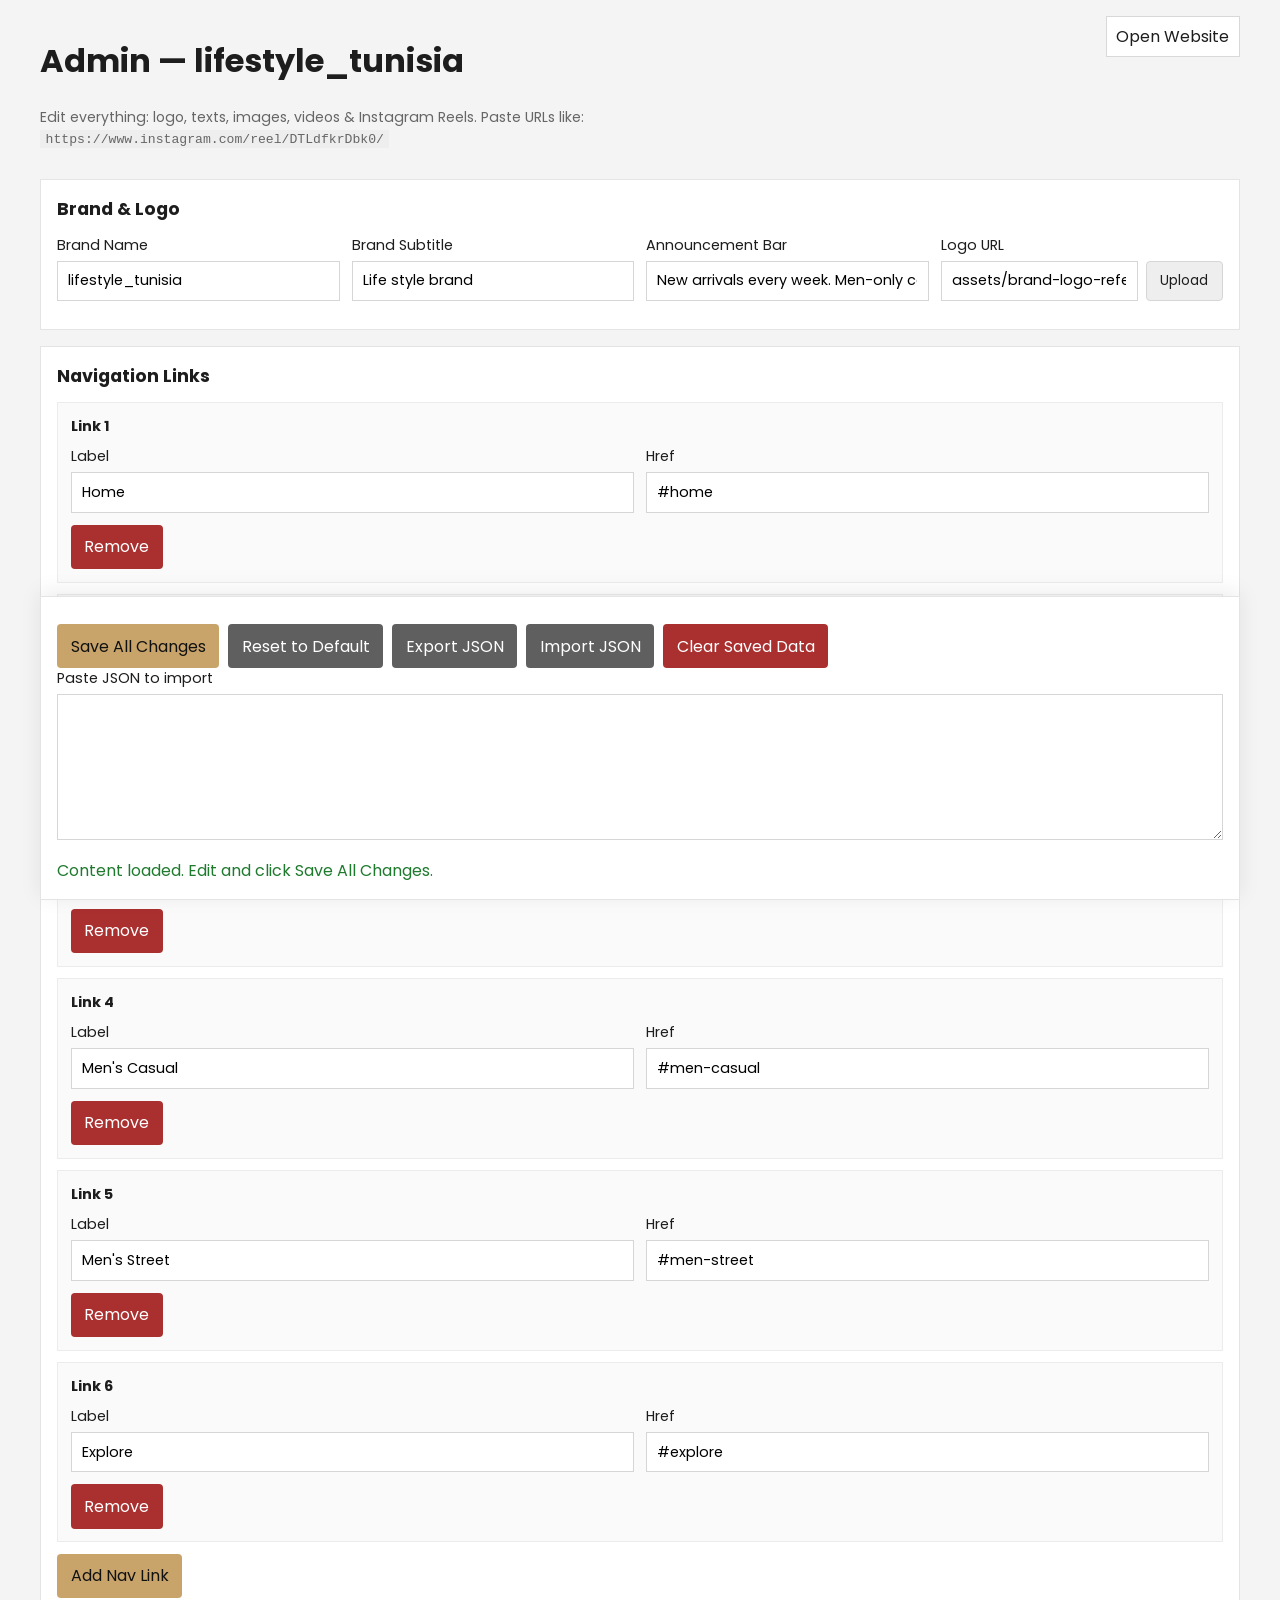
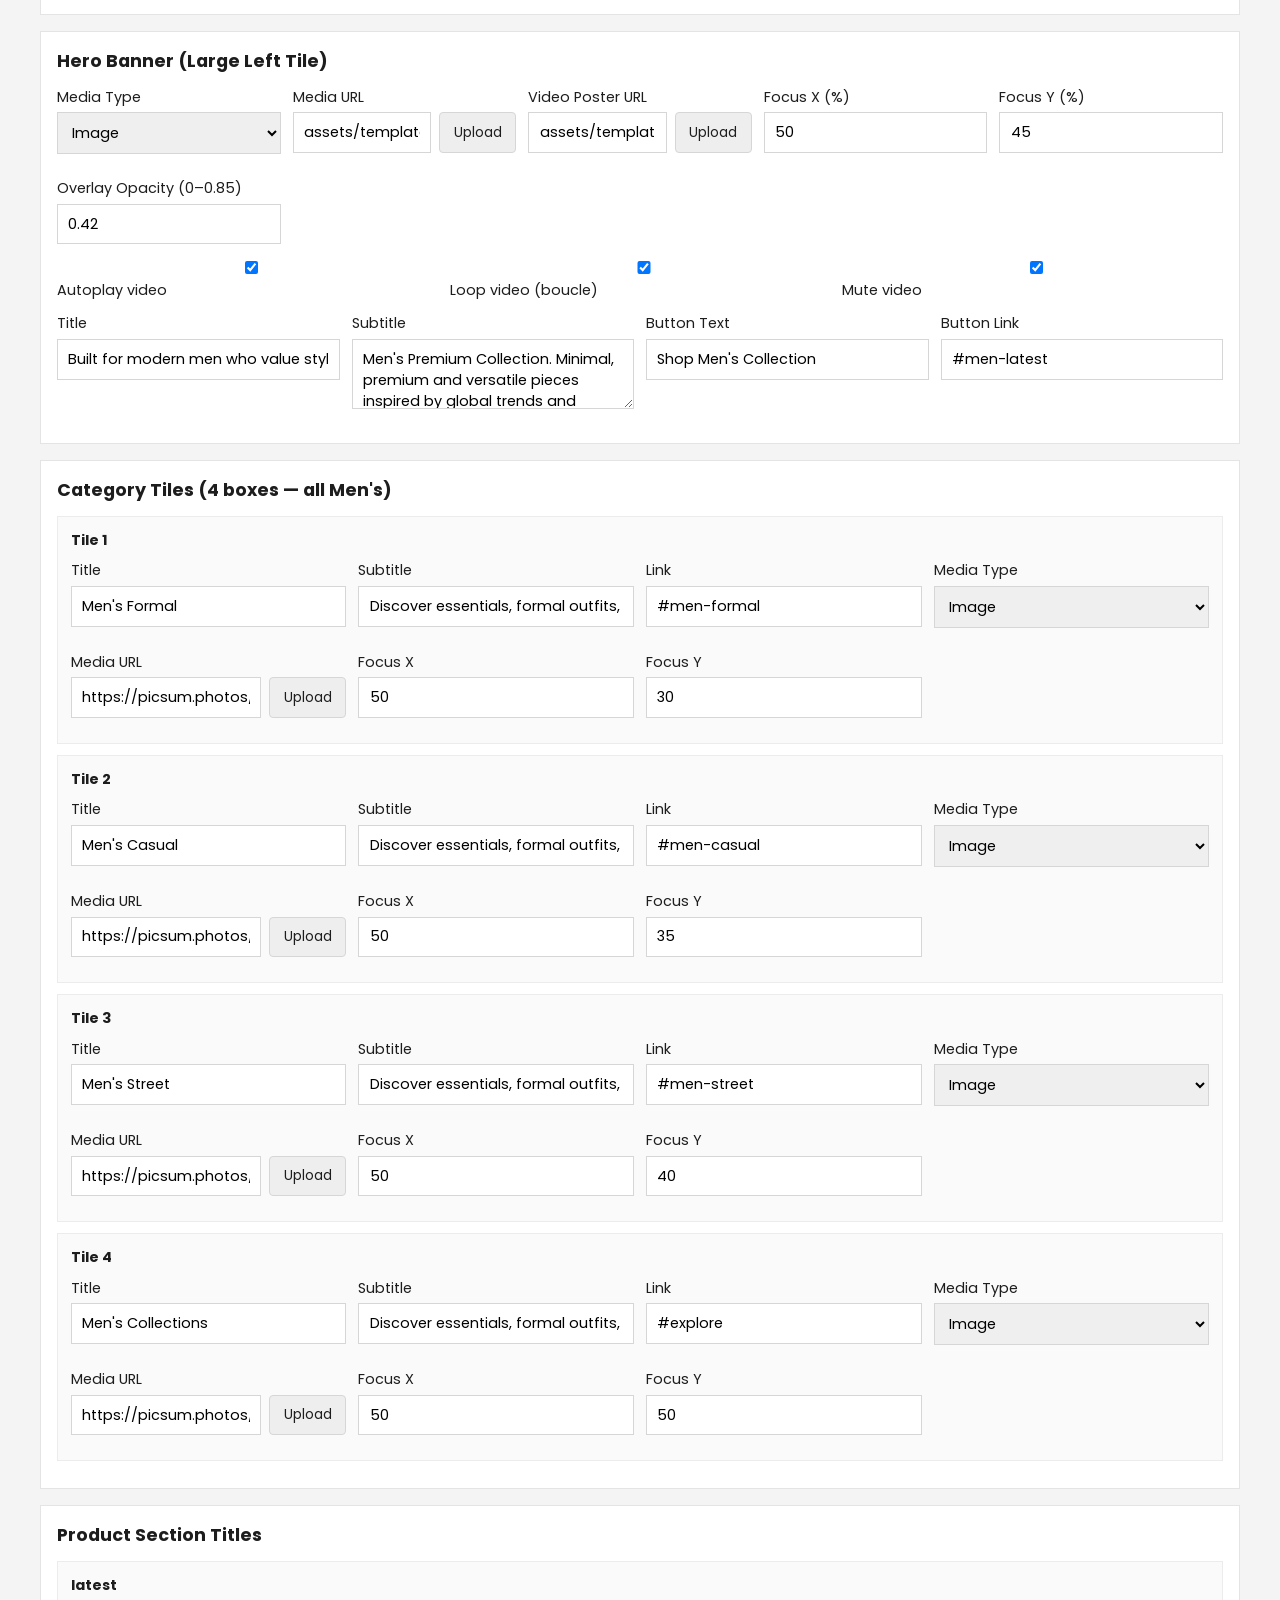
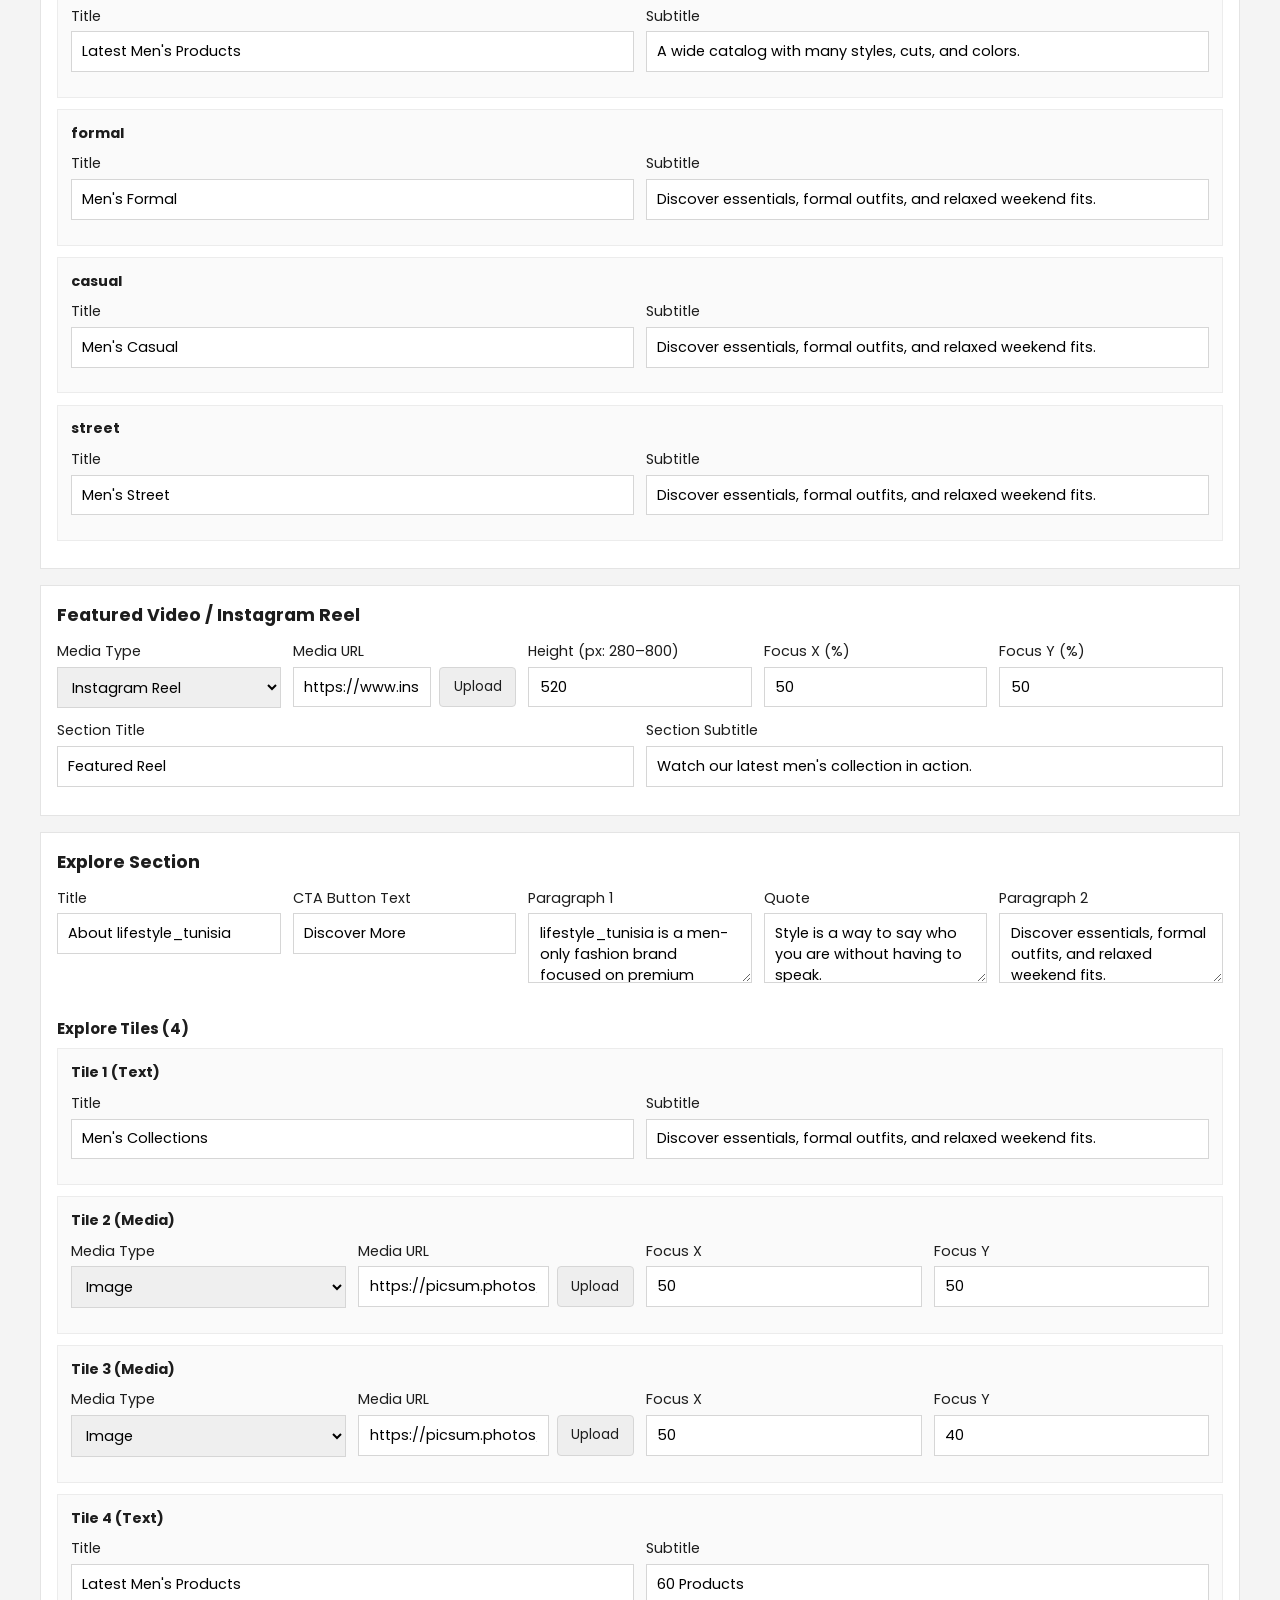
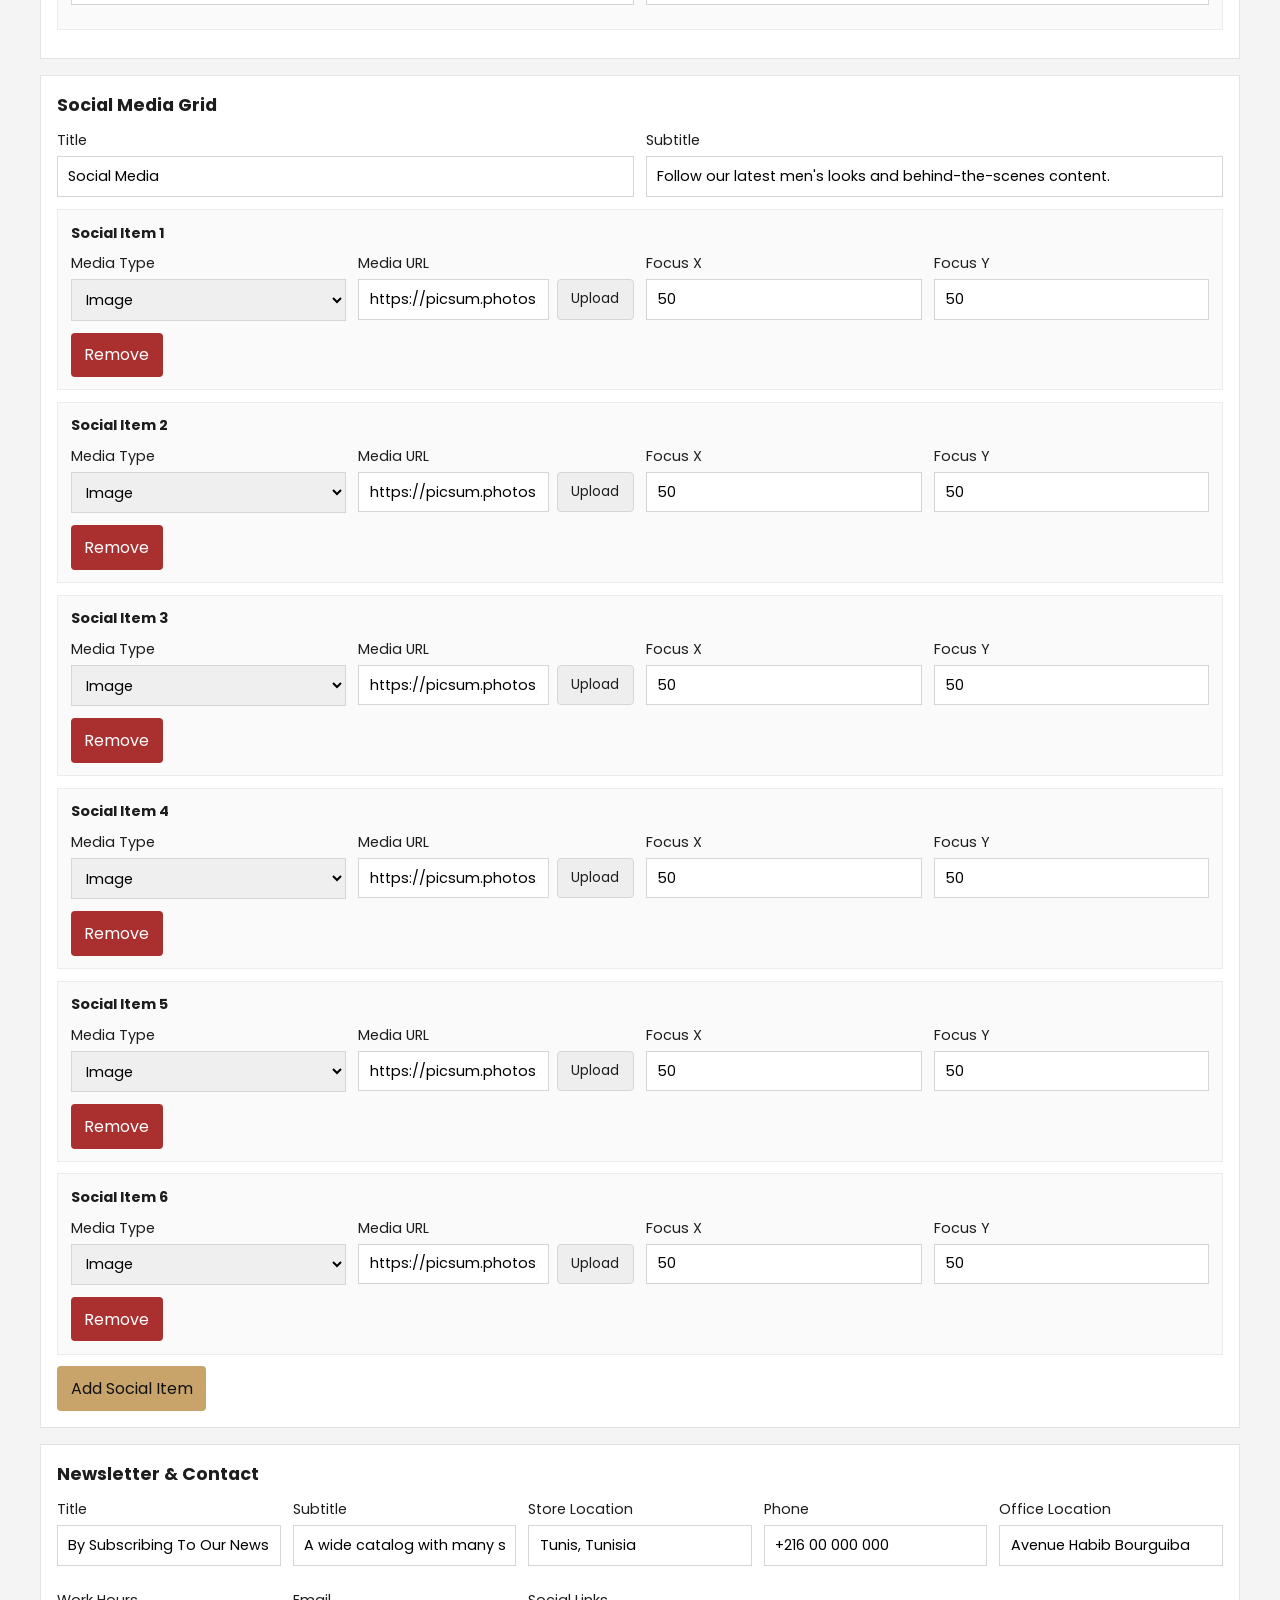
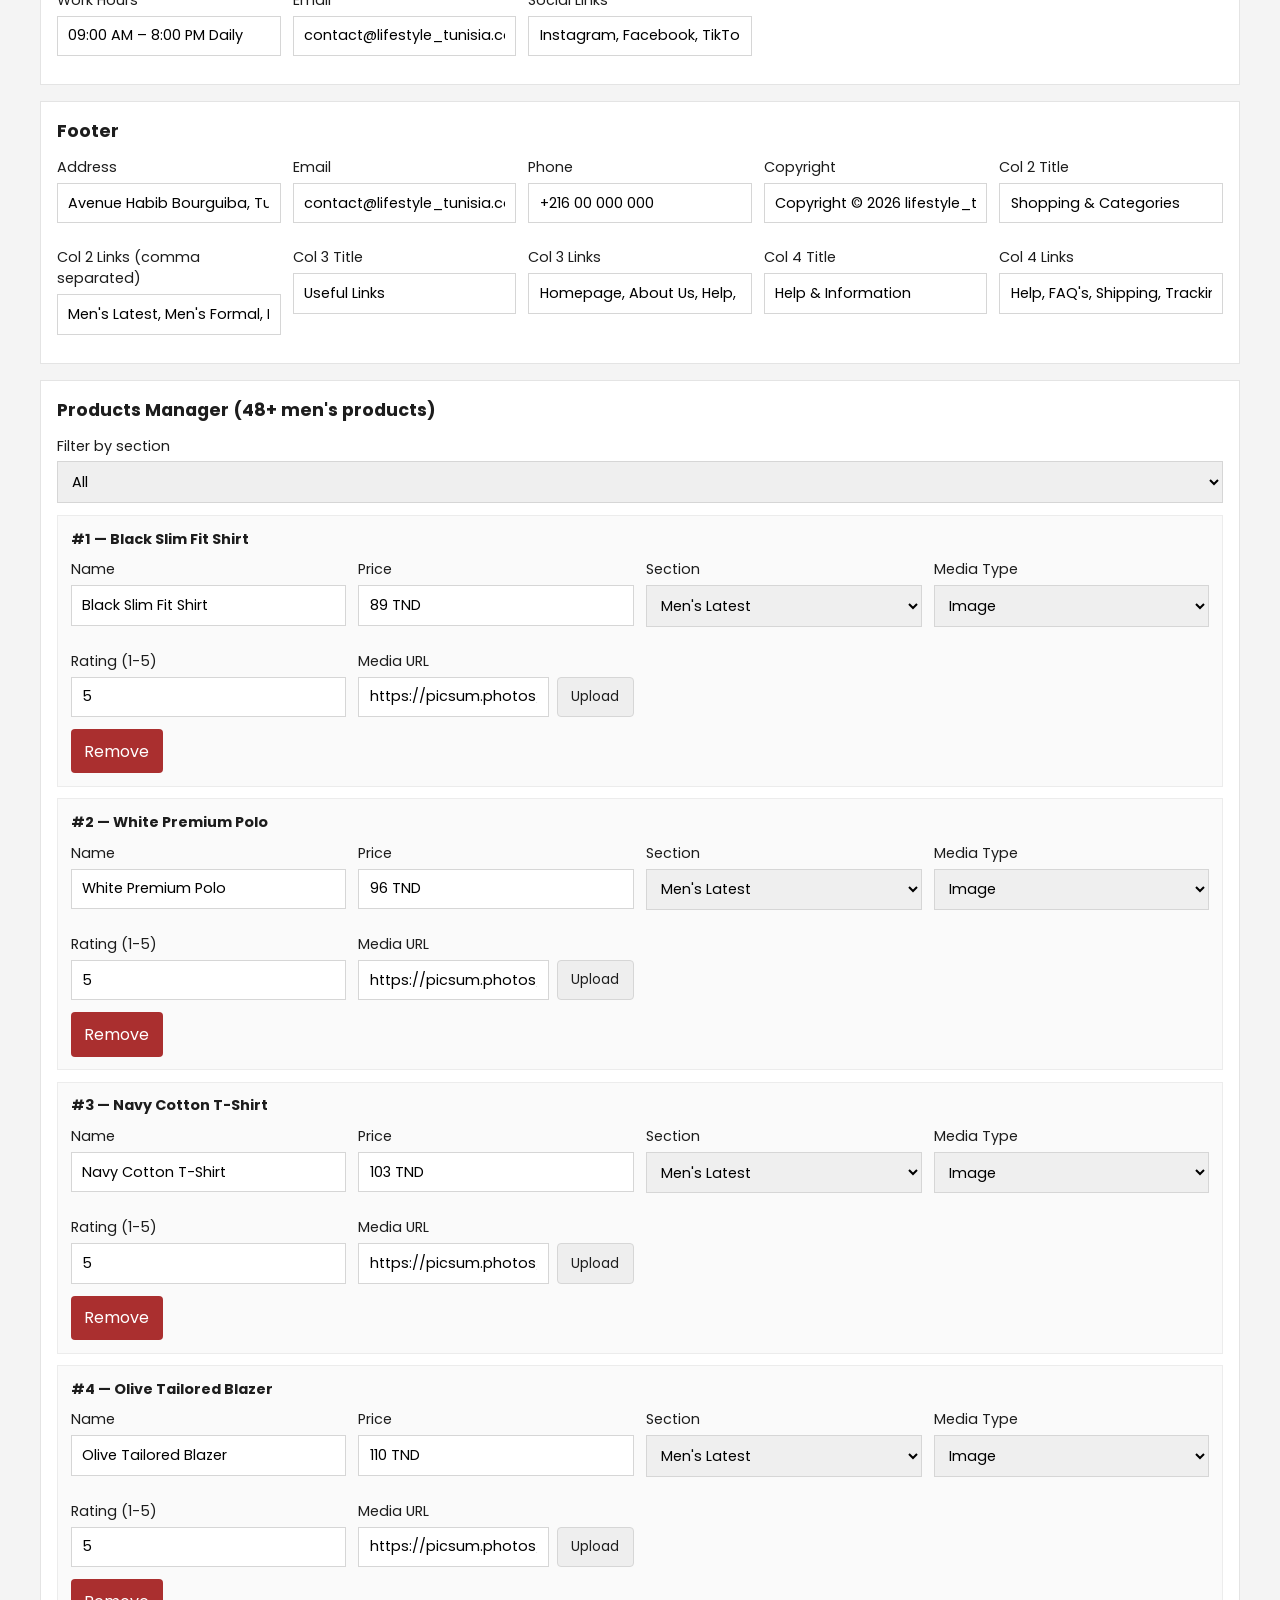
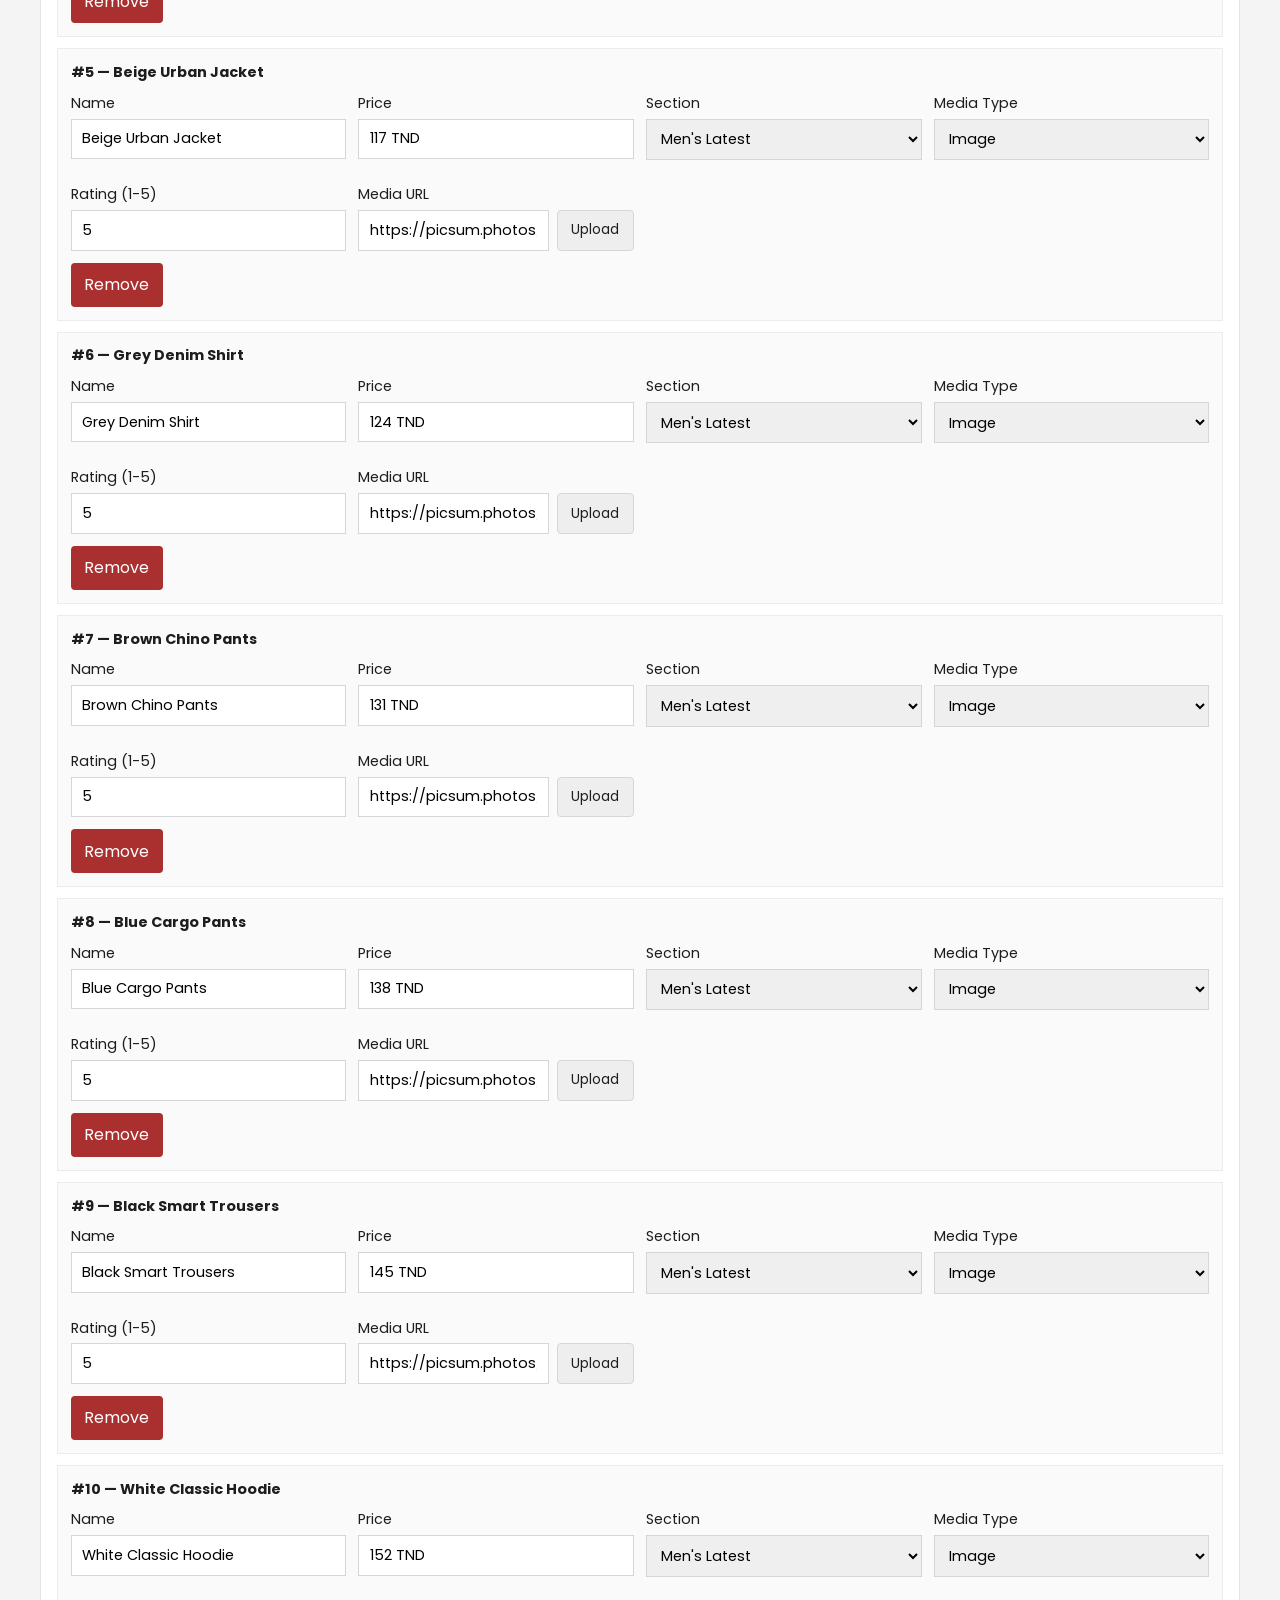
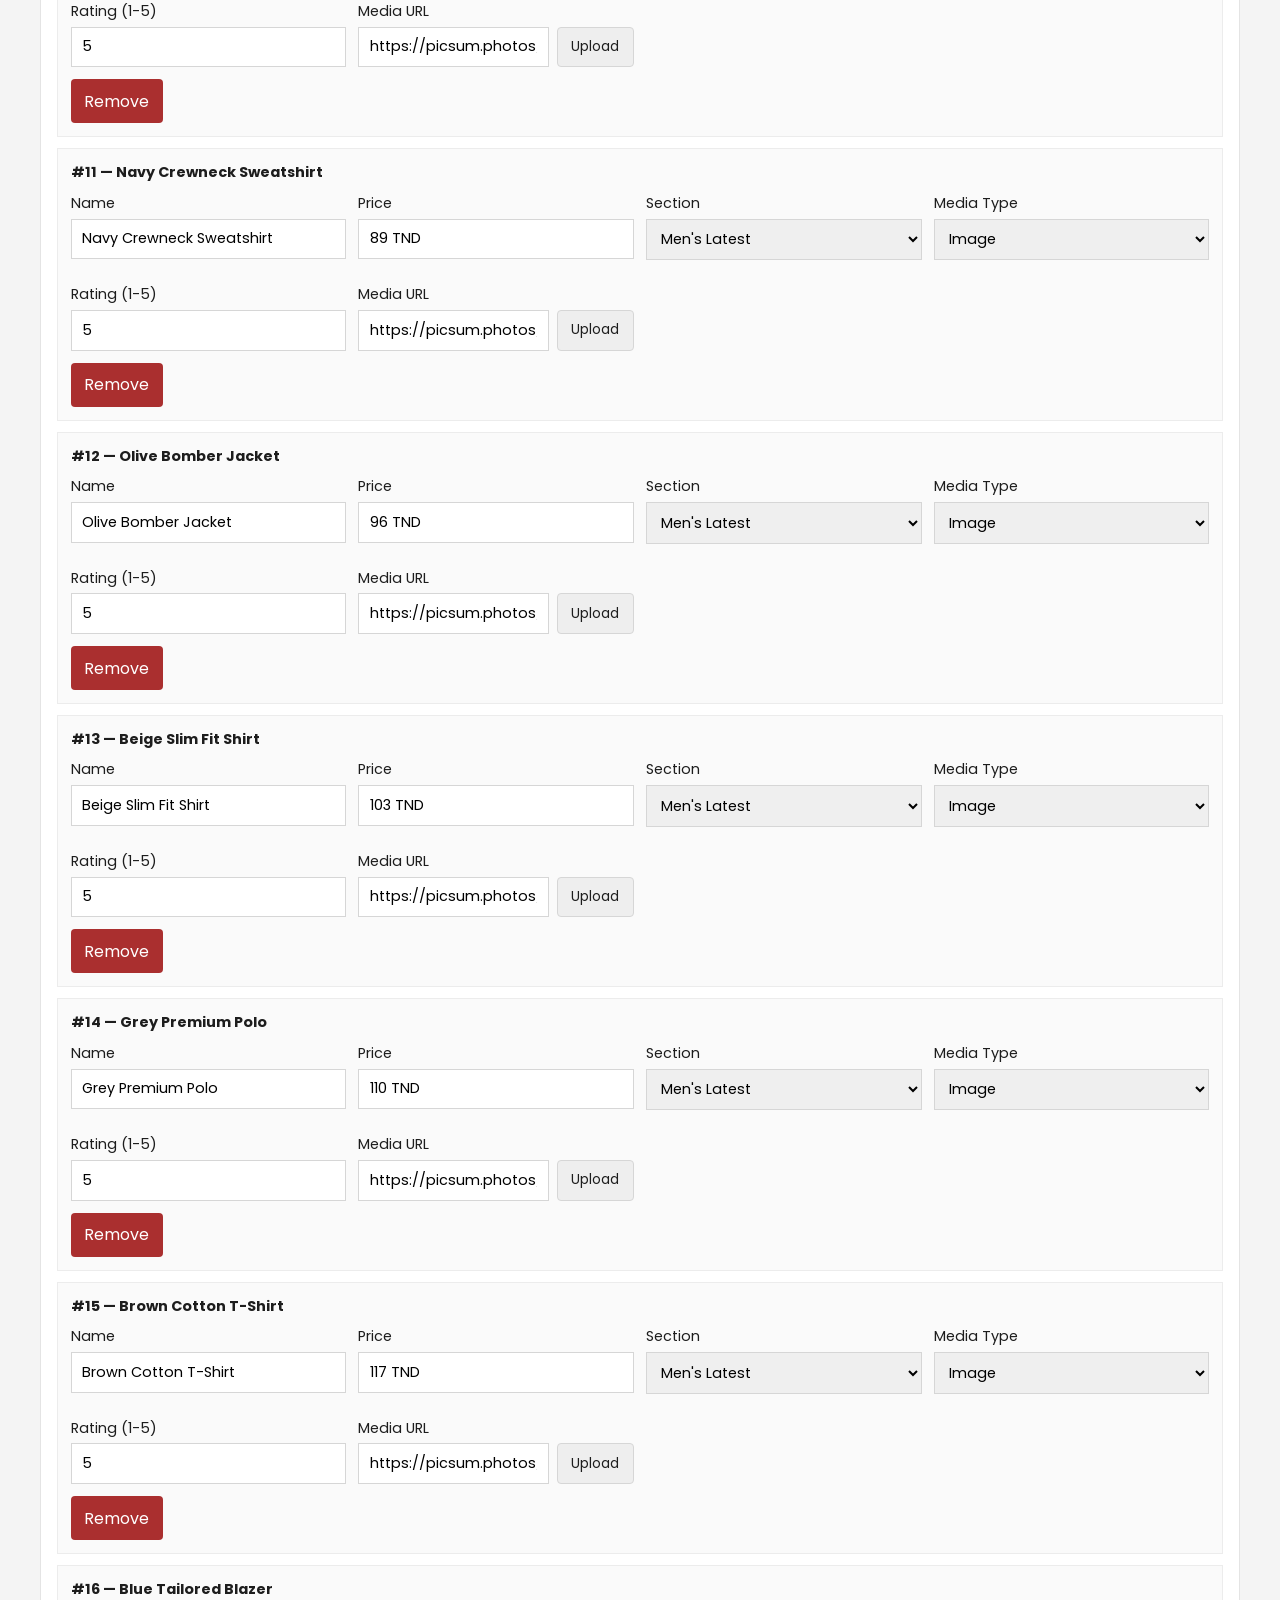
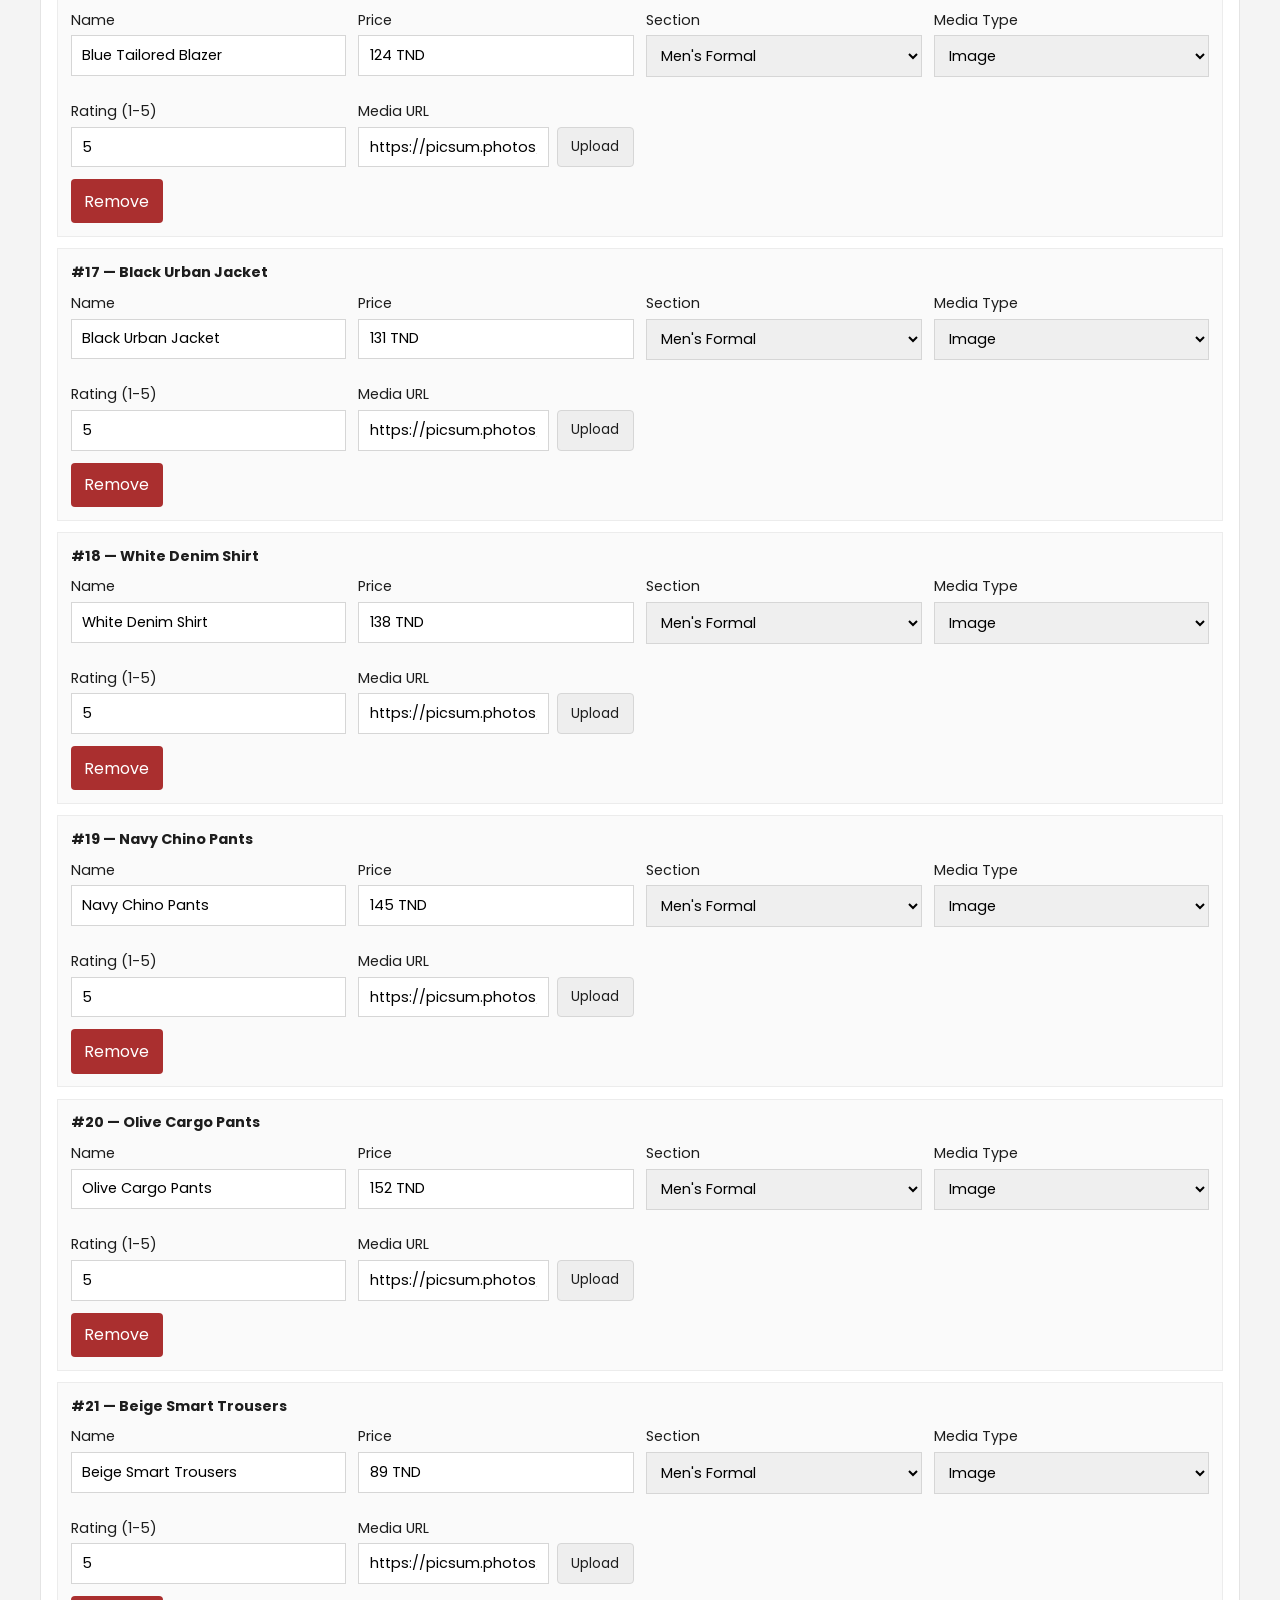
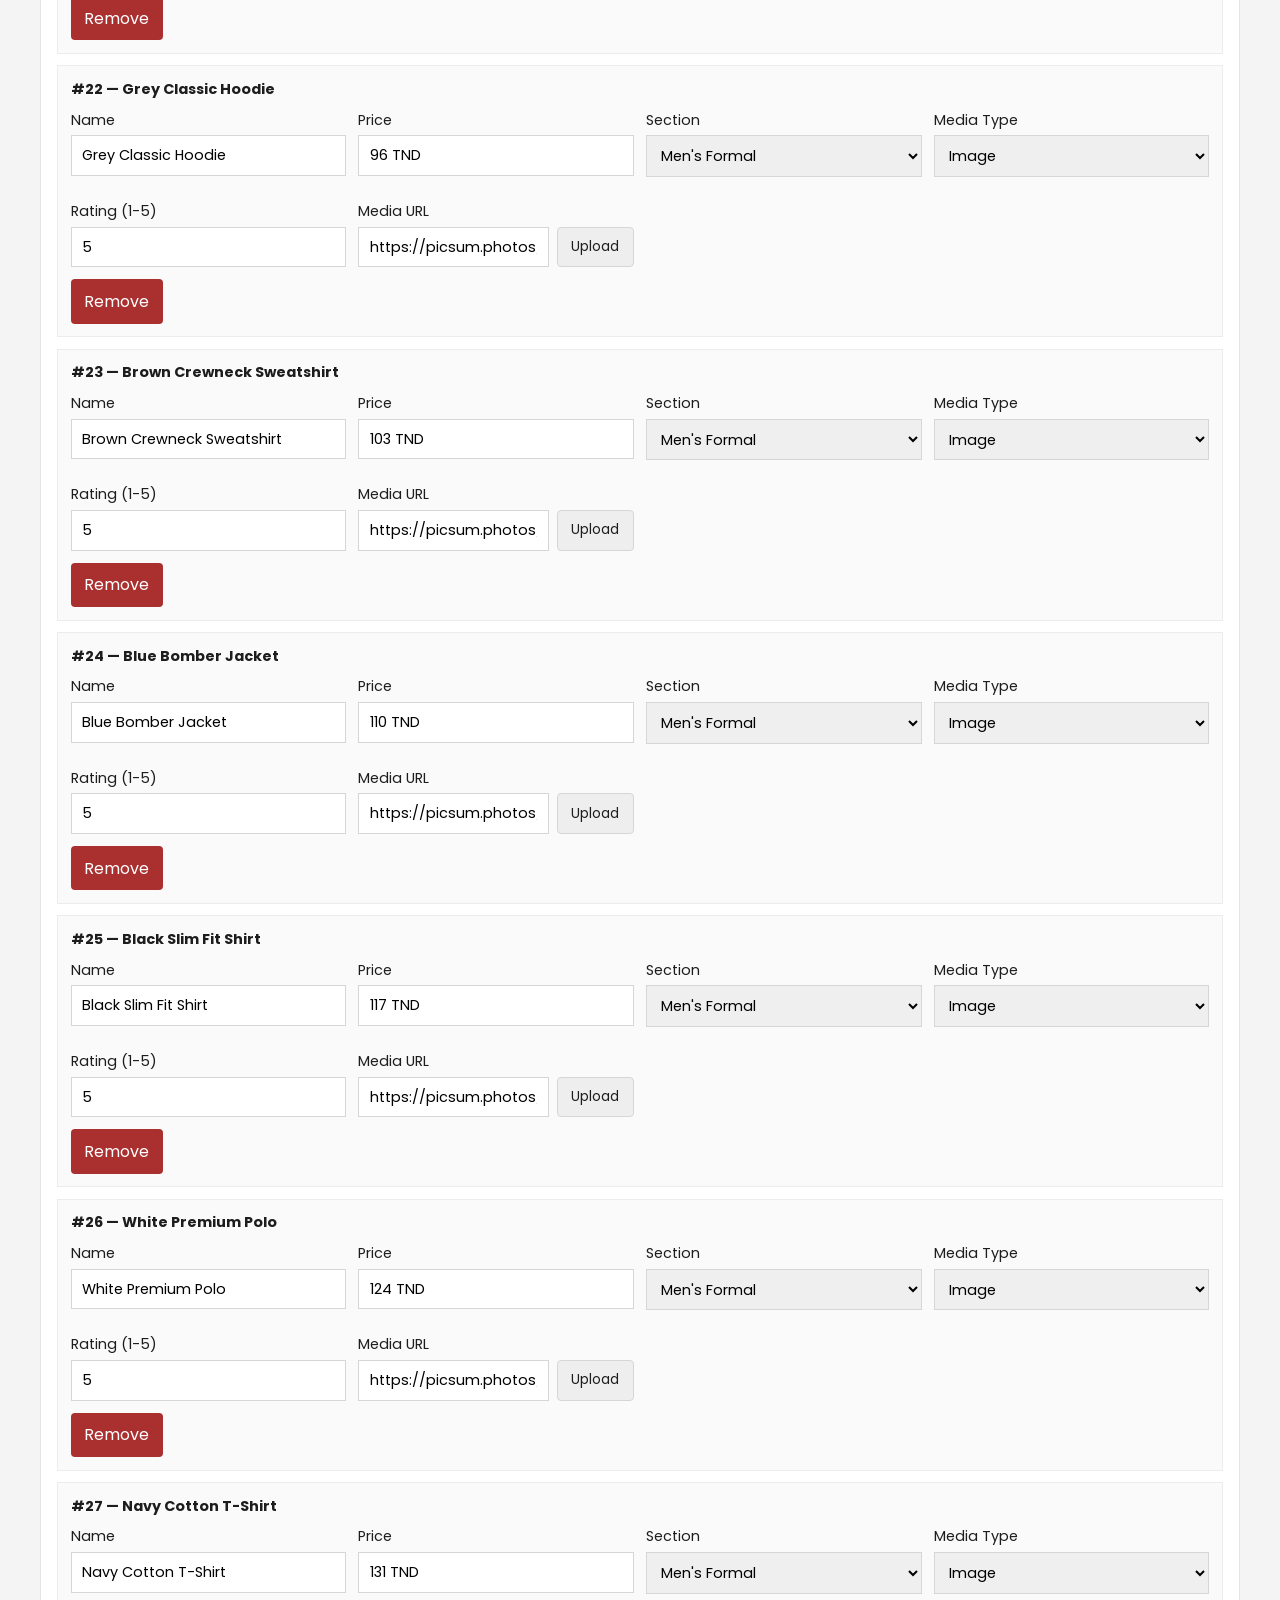
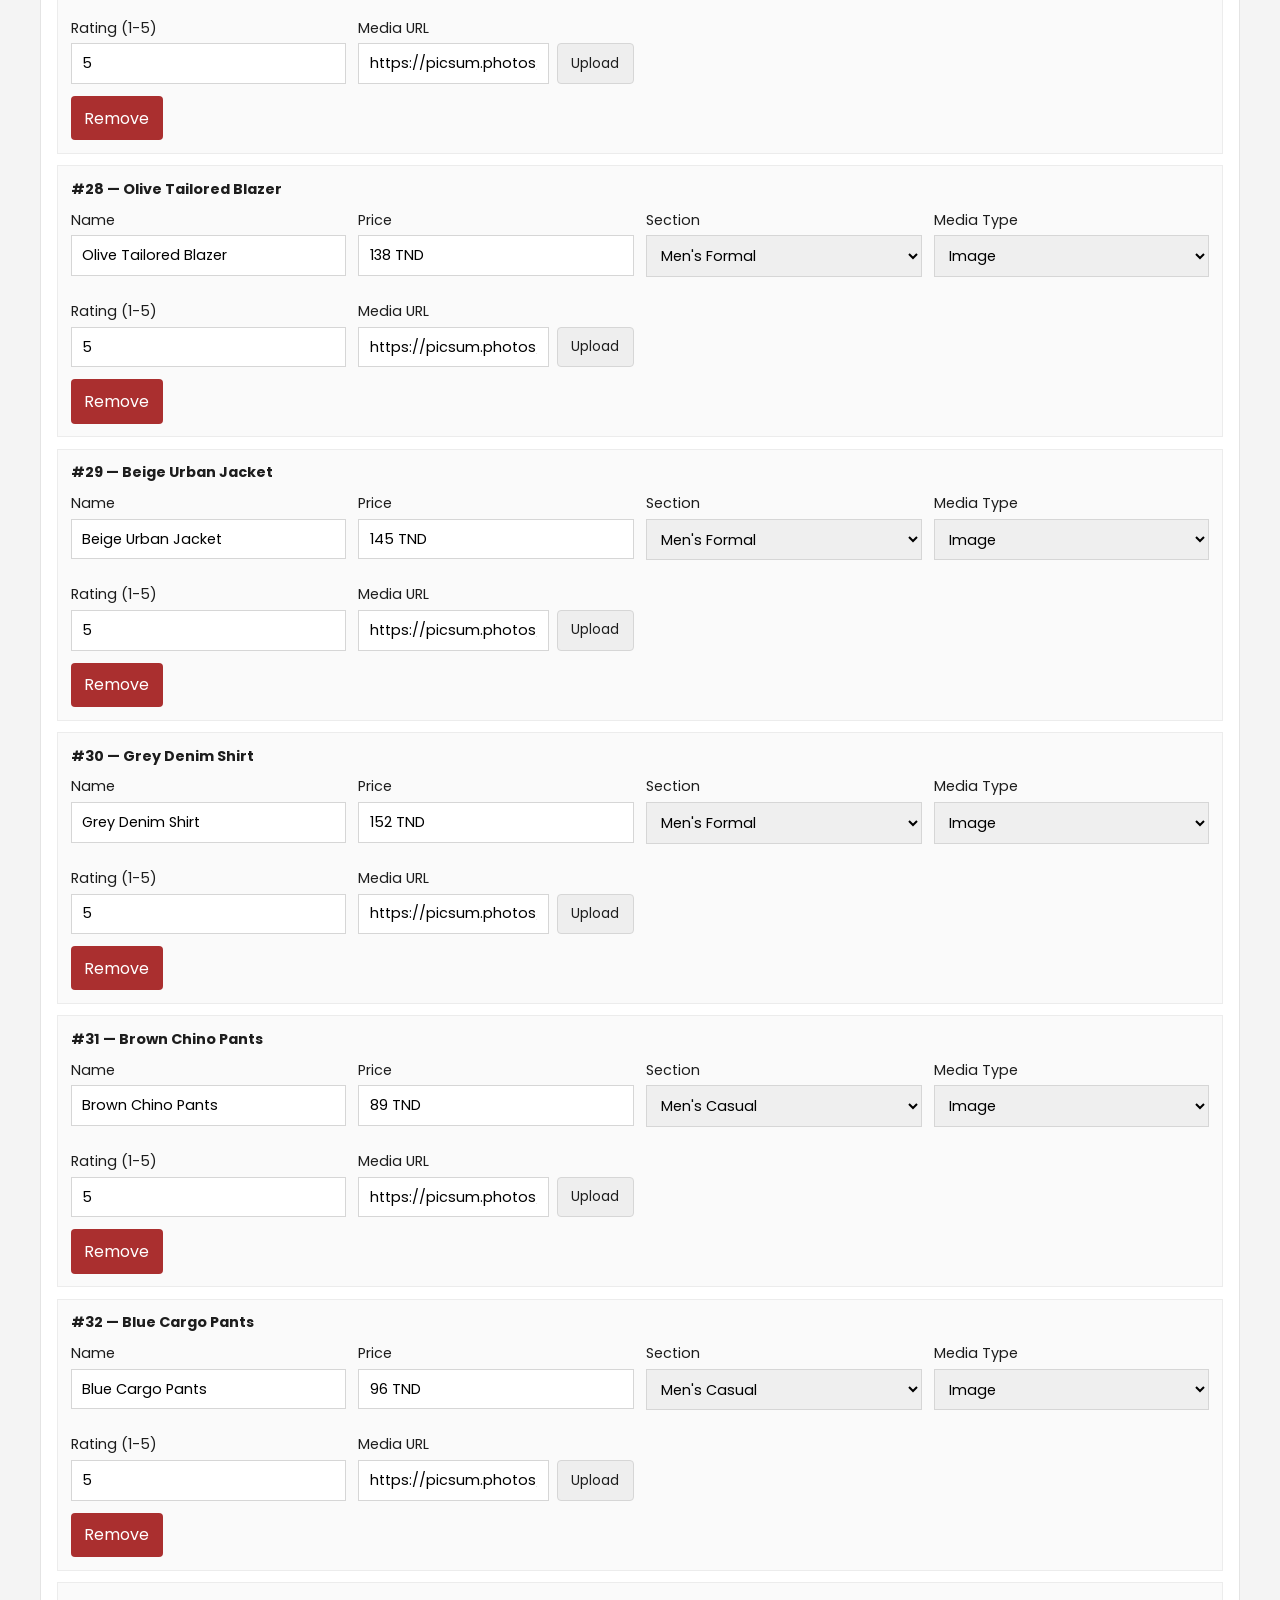
<file: admin/index.html>
<!DOCTYPE html>
<html lang="en">
  <head>
    <meta charset="UTF-8" />
    <meta name="viewport" content="width=device-width, initial-scale=1.0" />
    <title>Admin - lifestyle_tunisia</title>
    <link rel="preconnect" href="https://fonts.googleapis.com" />
    <link rel="preconnect" href="https://fonts.gstatic.com" crossorigin />
    <link
      href="https://fonts.googleapis.com/css2?family=Poppins:wght@300;400;500;600&display=swap"
      rel="stylesheet"
    />
    <link rel="stylesheet" href="/admin/admin.css" />
  </head>
  <body>
    <div class="wrap">
      <header class="top">
        <div>
          <h1>Admin — lifestyle_tunisia</h1>
          <p class="hint">
            Edit everything: logo, texts, images, videos &amp; Instagram Reels.
            Paste URLs like:
            <code>https://www.instagram.com/reel/DTLdfkrDbk0/</code>
          </p>
        </div>
        <a class="link" href="/">Open Website</a>
      </header>

      <form id="adminForm" class="grid">
        <section class="panel">
          <h2>Brand &amp; Logo</h2>
          <div class="row">
            <label>Brand Name <input name="site.brandName" /></label>
            <label>Brand Subtitle <input name="site.brandSubtitle" /></label>
            <label>Announcement Bar <input name="site.announcement" /></label>
            <label>
              Logo URL
              <div class="url-field-row">
                <input name="site.logoUrl" placeholder="assets/logo.png or https://..." />
                <label class="upload-btn">
                  Upload
                  <input type="file" accept="image/*" class="media-upload-input" data-upload-target="path:site.logoUrl" />
                </label>
              </div>
            </label>
          </div>
        </section>

        <section class="panel">
          <h2>Navigation Links</h2>
          <div id="navList"></div>
          <button type="button" id="addNav" class="accent">Add Nav Link</button>
        </section>

        <section class="panel">
          <h2>Hero Banner (Large Left Tile)</h2>
          <div class="row">
            <label>
              Media Type
              <select name="heroBanner.mediaType">
                <option value="image">Image</option>
                <option value="video">Video (mp4 URL)</option>
                <option value="instagram">Instagram Reel</option>
              </select>
            </label>
            <label>
              Media URL
              <div class="url-field-row">
                <input name="heroBanner.mediaUrl" placeholder="image, video or Instagram reel URL" />
                <label class="upload-btn">
                  Upload
                  <input type="file" accept="image/*,video/*" class="media-upload-input" data-upload-target="path:heroBanner.mediaUrl|mediaType:heroBanner.mediaType" />
                </label>
              </div>
            </label>
            <label>
              Video Poster URL
              <div class="url-field-row">
                <input name="heroBanner.videoPoster" placeholder="optional poster image URL" />
                <label class="upload-btn">
                  Upload
                  <input type="file" accept="image/*" class="media-upload-input" data-upload-target="path:heroBanner.videoPoster" />
                </label>
              </div>
            </label>
            <label>Focus X (%) <input type="number" min="0" max="100" name="heroBanner.focusX" /></label>
            <label>Focus Y (%) <input type="number" min="0" max="100" name="heroBanner.focusY" /></label>
            <label>Overlay Opacity (0–0.85) <input type="number" step="0.01" min="0" max="0.85" name="heroBanner.overlayOpacity" /></label>
          </div>
          <div class="row">
            <label>
              <input type="checkbox" name="heroBanner.autoplay" />
              Autoplay video
            </label>
            <label>
              <input type="checkbox" name="heroBanner.loop" />
              Loop video (boucle)
            </label>
            <label>
              <input type="checkbox" name="heroBanner.muted" />
              Mute video
            </label>
          </div>
          <div class="row">
            <label>Title <input name="heroBanner.title" /></label>
            <label>Subtitle <textarea name="heroBanner.subtitle"></textarea></label>
            <label>Button Text <input name="heroBanner.ctaText" /></label>
            <label>Button Link <input name="heroBanner.ctaLink" placeholder="#men-latest" /></label>
          </div>
        </section>

        <section class="panel">
          <h2>Category Tiles (4 boxes — all Men's)</h2>
          <div id="categoryTilesList"></div>
        </section>

        <section class="panel">
          <h2>Product Section Titles</h2>
          <div id="productSectionsList"></div>
        </section>

        <section class="panel">
          <h2>Featured Video / Instagram Reel</h2>
          <div class="row">
            <label>
              Media Type
              <select name="featuredVideo.mediaType">
                <option value="image">Image</option>
                <option value="video">Video (mp4 URL)</option>
                <option value="instagram">Instagram Reel</option>
              </select>
            </label>
            <label>
              Media URL
              <div class="url-field-row">
                <input name="featuredVideo.mediaUrl" placeholder="https://www.instagram.com/reel/DTLdfkrDbk0/" />
                <label class="upload-btn">
                  Upload
                  <input type="file" accept="image/*,video/*" class="media-upload-input" data-upload-target="path:featuredVideo.mediaUrl|mediaType:featuredVideo.mediaType" />
                </label>
              </div>
            </label>
            <label>Height (px: 280–800) <input type="number" min="280" max="800" name="featuredVideo.height" /></label>
            <label>Focus X (%) <input type="number" min="0" max="100" name="featuredVideo.focusX" /></label>
            <label>Focus Y (%) <input type="number" min="0" max="100" name="featuredVideo.focusY" /></label>
          </div>
          <div class="row">
            <label>Section Title <input name="featuredVideo.title" /></label>
            <label>Section Subtitle <input name="featuredVideo.subtitle" /></label>
          </div>
        </section>

        <section class="panel">
          <h2>Explore Section</h2>
          <div class="row">
            <label>Title <input name="explore.title" /></label>
            <label>CTA Button Text <input name="explore.ctaText" /></label>
            <label>Paragraph 1 <textarea name="explore.paragraph1"></textarea></label>
            <label>Quote <textarea name="explore.quote"></textarea></label>
            <label>Paragraph 2 <textarea name="explore.paragraph2"></textarea></label>
          </div>
          <h3>Explore Tiles (4)</h3>
          <div id="exploreTilesList"></div>
        </section>

        <section class="panel">
          <h2>Social Media Grid</h2>
          <div class="row">
            <label>Title <input name="social.title" /></label>
            <label>Subtitle <input name="social.subtitle" /></label>
          </div>
          <div id="socialList"></div>
          <button type="button" id="addSocial" class="accent">Add Social Item</button>
        </section>

        <section class="panel">
          <h2>Newsletter &amp; Contact</h2>
          <div class="row">
            <label>Title <input name="newsletter.title" /></label>
            <label>Subtitle <input name="newsletter.subtitle" /></label>
            <label>Store Location <input name="newsletter.storeLocation" /></label>
            <label>Phone <input name="newsletter.phone" /></label>
            <label>Office Location <input name="newsletter.officeLocation" /></label>
            <label>Work Hours <input name="newsletter.workHours" /></label>
            <label>Email <input name="newsletter.email" /></label>
            <label>Social Links <input name="newsletter.socialLinks" /></label>
          </div>
        </section>

        <section class="panel">
          <h2>Footer</h2>
          <div class="row">
            <label>Address <input name="footer.address" /></label>
            <label>Email <input name="footer.email" /></label>
            <label>Phone <input name="footer.phone" /></label>
            <label>Copyright <input name="footer.copyright" /></label>
            <label>Col 2 Title <input name="footer.col2Title" /></label>
            <label>Col 2 Links (comma separated) <input name="footer.col2Links" /></label>
            <label>Col 3 Title <input name="footer.col3Title" /></label>
            <label>Col 3 Links <input name="footer.col3Links" /></label>
            <label>Col 4 Title <input name="footer.col4Title" /></label>
            <label>Col 4 Links <input name="footer.col4Links" /></label>
          </div>
        </section>

        <section class="panel">
          <h2>Products Manager (48+ men's products)</h2>
          <div class="row">
            <label>
              Filter by section
              <select id="productFilter">
                <option value="">All</option>
                <option value="latest">Men's Latest</option>
                <option value="formal">Men's Formal</option>
                <option value="casual">Men's Casual</option>
                <option value="street">Men's Street</option>
              </select>
            </label>
          </div>
          <div id="productsList"></div>
          <div class="actions">
            <button type="button" id="addProduct" class="accent">Add Product</button>
          </div>
        </section>

        <section class="panel sticky-save">
          <div class="actions">
            <button type="submit" class="accent">Save All Changes</button>
            <button type="button" id="resetDefault" class="secondary">Reset to Default</button>
            <button type="button" id="exportJson" class="secondary">Export JSON</button>
            <button type="button" id="importJsonBtn" class="secondary">Import JSON</button>
            <button type="button" id="clearStorage" class="danger">Clear Saved Data</button>
          </div>
          <label>
            Paste JSON to import
            <textarea id="importJsonText" rows="6"></textarea>
          </label>
          <div id="status" class="status"></div>
        </section>
      </form>
    </div>
    <script src="/content-mapper.js"></script>
    <script src="/content-default.js"></script>
    <script src="/config.js"></script>
    <script src="/shared.js"></script>
    <script src="/admin/admin.js"></script>
  </body>
</html>
</file>
<file: admin/admin.css>
.admin-body,
body {
  margin: 0;
  font-family: Poppins, sans-serif;
  color: #1d1d1d;
  background: #f4f4f4;
}

* {
  box-sizing: border-box;
}

.wrap {
  width: min(1200px, 94vw);
  margin: 1rem auto 2rem;
}

.top {
  display: flex;
  justify-content: space-between;
  align-items: flex-start;
  gap: 1rem;
  margin-bottom: 1rem;
}

.hint {
  color: #666;
  font-size: 0.88rem;
  max-width: 680px;
}

.hint code {
  background: #eee;
  padding: 0.1rem 0.35rem;
  font-size: 0.82rem;
}

.grid {
  display: grid;
  gap: 1rem;
}

.panel {
  background: #fff;
  border: 1px solid #e4e4e4;
  padding: 1rem;
}

.panel h2 {
  margin: 0 0 0.8rem;
  font-size: 1.1rem;
}

.panel h3 {
  margin: 1rem 0 0.5rem;
  font-size: 0.95rem;
}

label {
  display: block;
  margin-bottom: 0.75rem;
  font-size: 0.9rem;
}

input,
select,
textarea {
  width: 100%;
  margin-top: 0.3rem;
  border: 1px solid #d6d6d6;
  padding: 0.55rem 0.65rem;
  font: inherit;
}

.url-field-row {
  display: flex;
  gap: 0.5rem;
  align-items: stretch;
  margin-top: 0.3rem;
}

.url-field-row input:not([type="file"]) {
  flex: 1;
  margin-top: 0;
  min-width: 0;
}

.upload-btn {
  display: inline-flex;
  align-items: center;
  justify-content: center;
  margin: 0;
  padding: 0.55rem 0.85rem;
  background: #eee;
  border: 1px solid #d6d6d6;
  border-radius: 4px;
  cursor: pointer;
  font-size: 0.85rem;
  white-space: nowrap;
  color: #1d1d1d;
}

.upload-btn:hover {
  background: #e2e2e2;
}

.upload-btn input[type="file"] {
  display: none;
}

textarea {
  min-height: 70px;
  resize: vertical;
}

.row {
  display: grid;
  grid-template-columns: repeat(auto-fit, minmax(220px, 1fr));
  gap: 0.75rem;
}

button {
  border: none;
  background: #1d1d1d;
  color: #fff;
  padding: 0.6rem 0.85rem;
  cursor: pointer;
  border-radius: 4px;
  font: inherit;
}

button.secondary {
  background: #5f5f5f;
}

button.accent {
  background: #c8a46b;
  color: #111;
}

button.danger {
  background: #aa2f2f;
}

.actions {
  display: flex;
  gap: 0.55rem;
  flex-wrap: wrap;
  margin-top: 0.7rem;
}

.item-card {
  border: 1px solid #ececec;
  padding: 0.8rem;
  margin-bottom: 0.7rem;
  background: #fafafa;
}

.item-card h4 {
  margin: 0 0 0.6rem;
  font-size: 0.9rem;
}

.status {
  color: #1f7a2e;
  min-height: 1.2rem;
  margin-top: 0.5rem;
}

.link {
  color: #1d1d1d;
  border: 1px solid #d8d8d8;
  padding: 0.45rem 0.6rem;
  text-decoration: none;
  white-space: nowrap;
  background: #fff;
}

.sticky-save {
  position: sticky;
  bottom: 0;
  z-index: 10;
  box-shadow: 0 -4px 20px rgba(0, 0, 0, 0.08);
}

.product-hidden {
  display: none;
}
</file>
